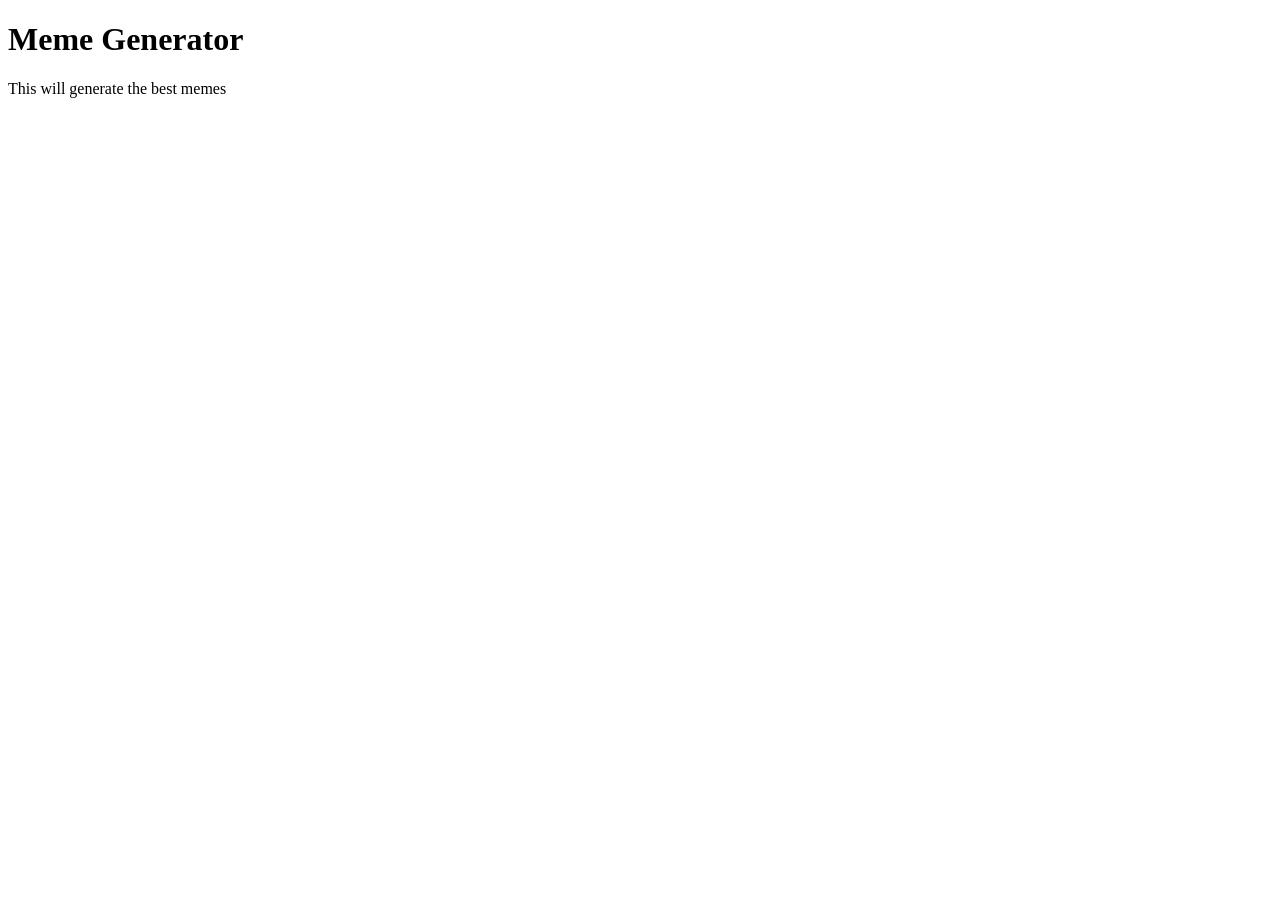
<file: 09_Flask/01_basics/templates/index.html>
<!DOCTYPE html>
<html lang="en">
<head>
    <meta charset="UTF-8">
    <meta name="viewport" content="width=device-width, initial-scale=1.0">
    <title>Meme Generator - Vision Memes</title>
</head>
<body>
    <h1>Meme Generator</h1>
    <p>This will generate the best memes</p>
</body>
</html>
</file>
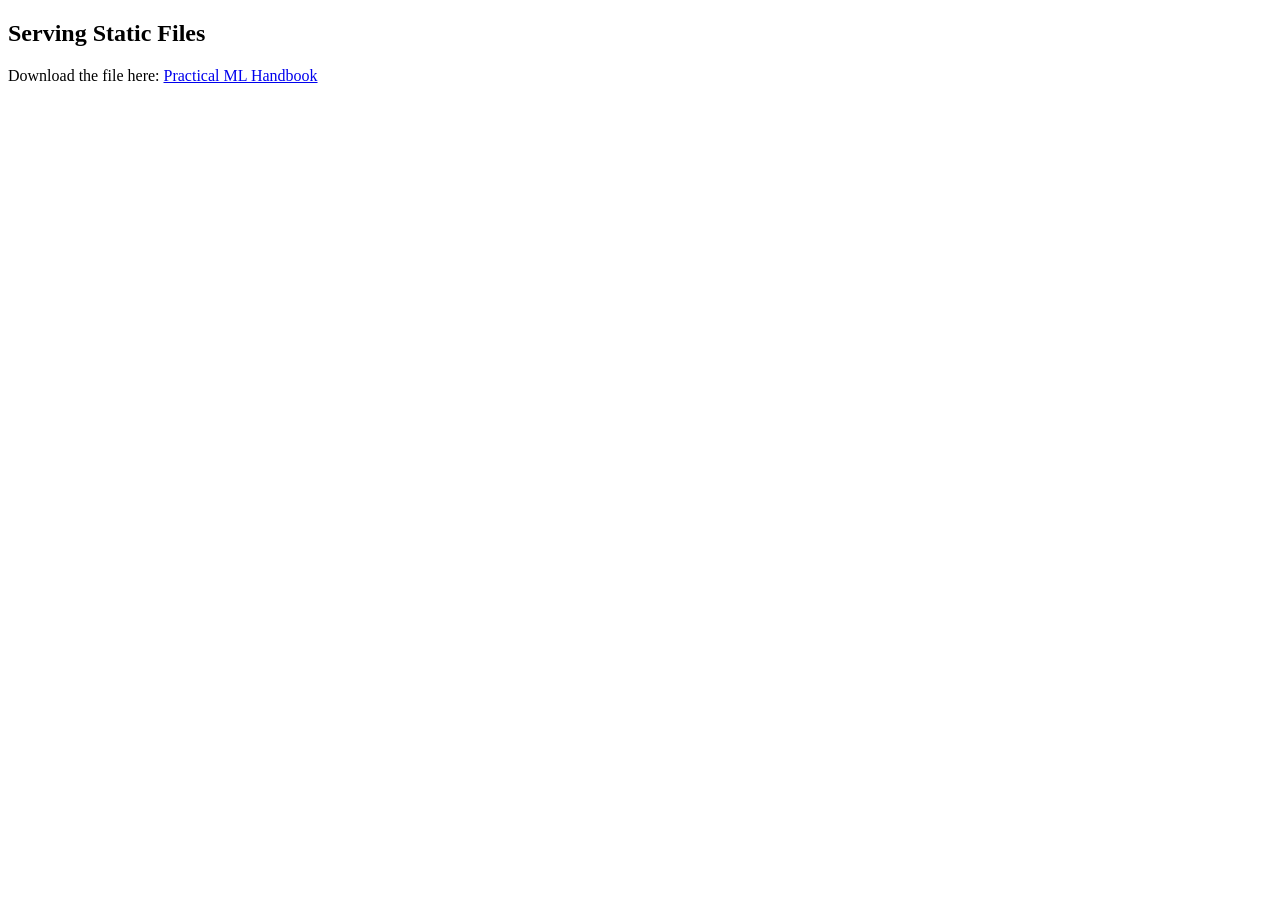
<file: 09_Flask/03_serving_static/templates/index.html>
<!DOCTYPE html>
<html lang="en">
<head>
    <meta charset="UTF-8">
    <meta name="viewport" content="width=device-width, initial-scale=1.0">
    <title>Serving Static Files with Flask</title>
</head>
<body>
    <h2>Serving Static Files</h2>
    <p>Download the file here: <a href="/static/ML.pdf">Practical ML Handbook</a></p>
</body>
</html>
</file>
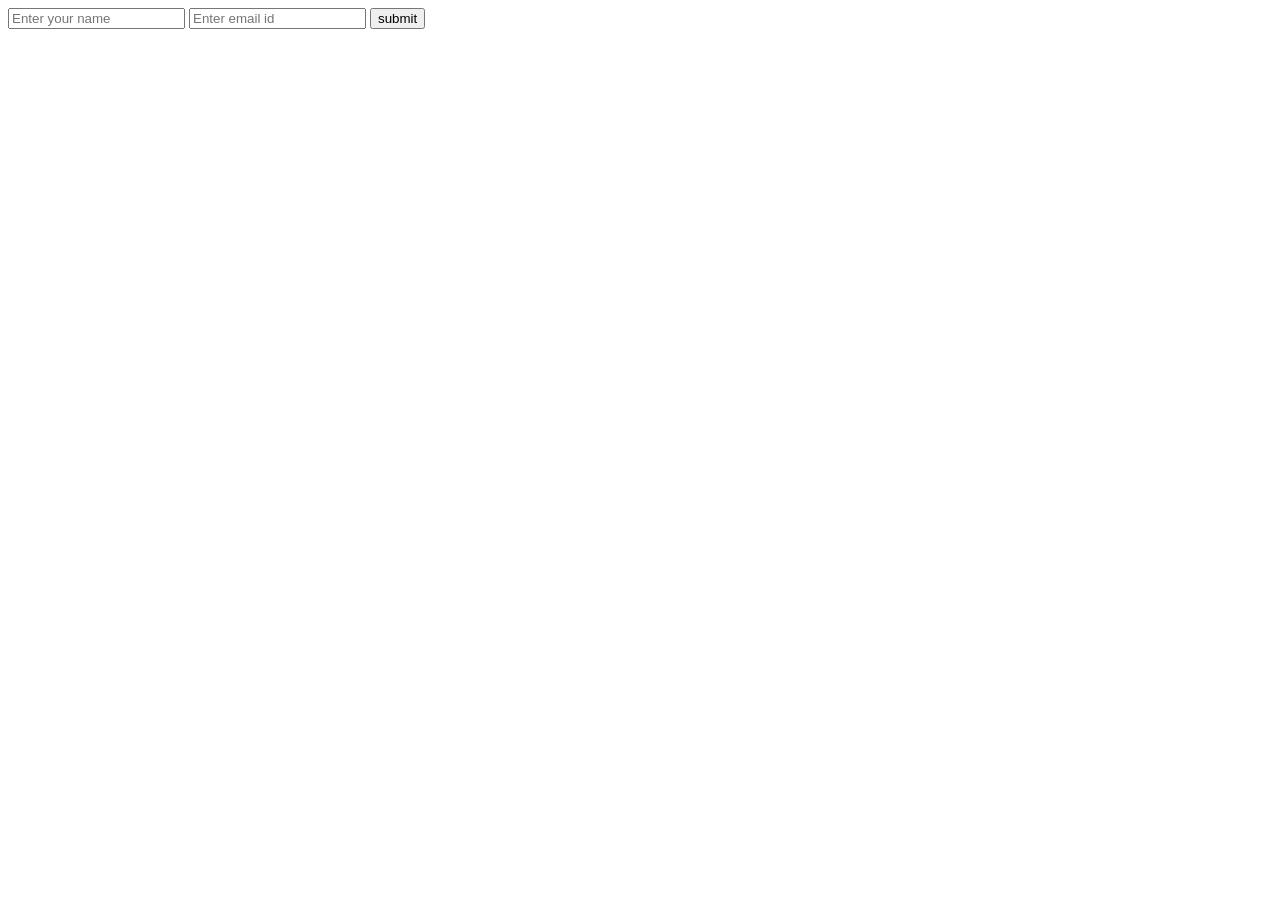
<file: 09_Flask/04_flask_forms/templates/index.html>
<!DOCTYPE html>
<html lang="en">
  <head>
    <meta charset="UTF-8" />
    <meta name="viewport" content="width=device-width, initial-scale=1.0" />
    <title>Flask Forms</title>
  </head>
  <body>
    <!-- <h3>Flask Forms</h3>
    <p>
      Will learn about Get method and post method and then learn about forms
    </p>
    <p>Get request-> You tell the server to pull out a form</p>
    <p>
      POST request-> You submit the form with some payload. That payload is sent
      through POST
    </p>
    to capture data, have the name in your input and have post
    <p>By default a route can accept GET request</p> -->

    <div>
        <form action="/" method="post">
            <input name="name" type="text" placeholder="Enter your name">
            <input name="email id" type="email" placeholder="Enter email id">
            <input type="submit" value="submit">
        </form>
    </div>
  </body>
</html>
</file>
